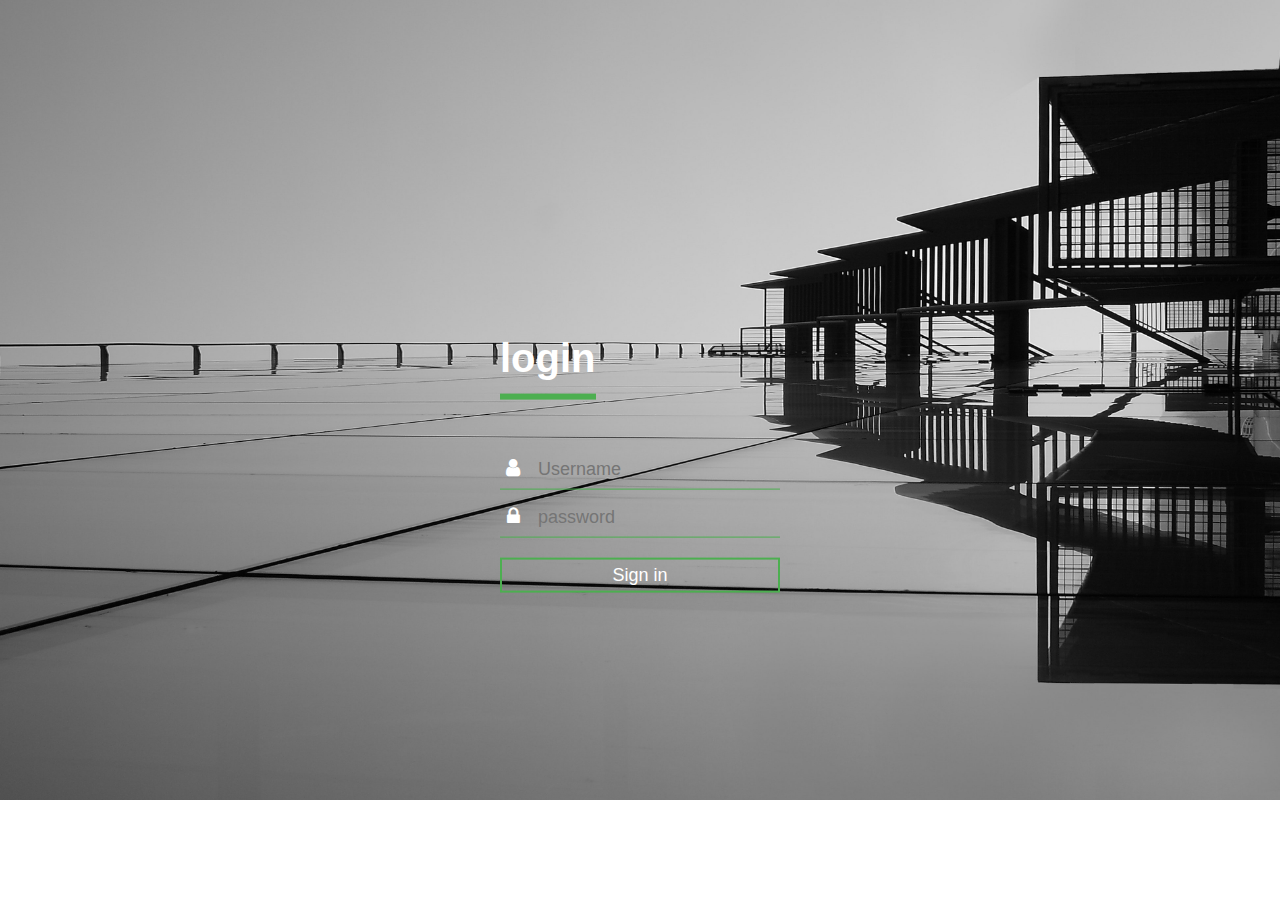
<file: login/in.html>
<!DOCTYPE html>
<html lang="en">
<head>
    <meta charset="UTF-8">
    <meta http-equiv="X-UA-Compatible" content="IE=edge">
    <meta name="viewport" content="width=device-width, initial-scale=1.0">
    <title>login</title>
    <link rel="stylesheet" href="style.css">
</head>
<body>

  <div class="login-box">
      <h1>login</h1>

      <div class="textbox">
        <i class="fa fa-user"></i>
        <input type="text" placeholder="Username" name="" value="">
      </div>

      <div class="textbox">
        <i class="fa fa-lock" aria-hidden="true"></i>
          <input type="password" placeholder="password" name="" value="">
      </div>

      <input class="btn" type="button" name="" value="Sign in">

  </div>  

    
</body>
</html>
</file>
<file: login/style.css>
@import "https://maxcdn.bootstrapcdn.com/font-awesome/4.7.0/css/font-awesome.min.css";
body{
    margin: 0;
    padding: 0;
    font-family: sans-serif;
    background: url(bg.jpg) no-repeat;
    background-size: cover;
}
.login-box{
    width: 280px;
    position: absolute;
    top: 50%;
    left: 50%;
    transform: translate(-50%, -50%);
    color: white;
}
.login-box h1{
    float: left;
    font-size: 40px;
    border-bottom: 6px solid #4caf50;
    margin-bottom: 50px;
    padding: 13px 0;
}
.textbox{
    width: 100%;
    overflow: hidden;
    font-size: 20px;
    padding: 8px 0;
    margin: 8px 0;
    border-bottom: 1px solid #4caf50;
}
.textbox i{
    width: 26px;
    float: left;
    text-align: center;
}
.textbox input{
    border: none;
    outline: none;
    background: none;
    color: white;
    font-size: 18px;
    width: 80%;
    float: left;
    margin: 0 10px;
}
.btn{
    width: 100%;
    background: none;
    border: 2px solid #4caf50;
    color: white;
    padding: 5px;
    font-size: 18px;
    cursor: pointer;
    margin: 12px 0;
}
</file>
